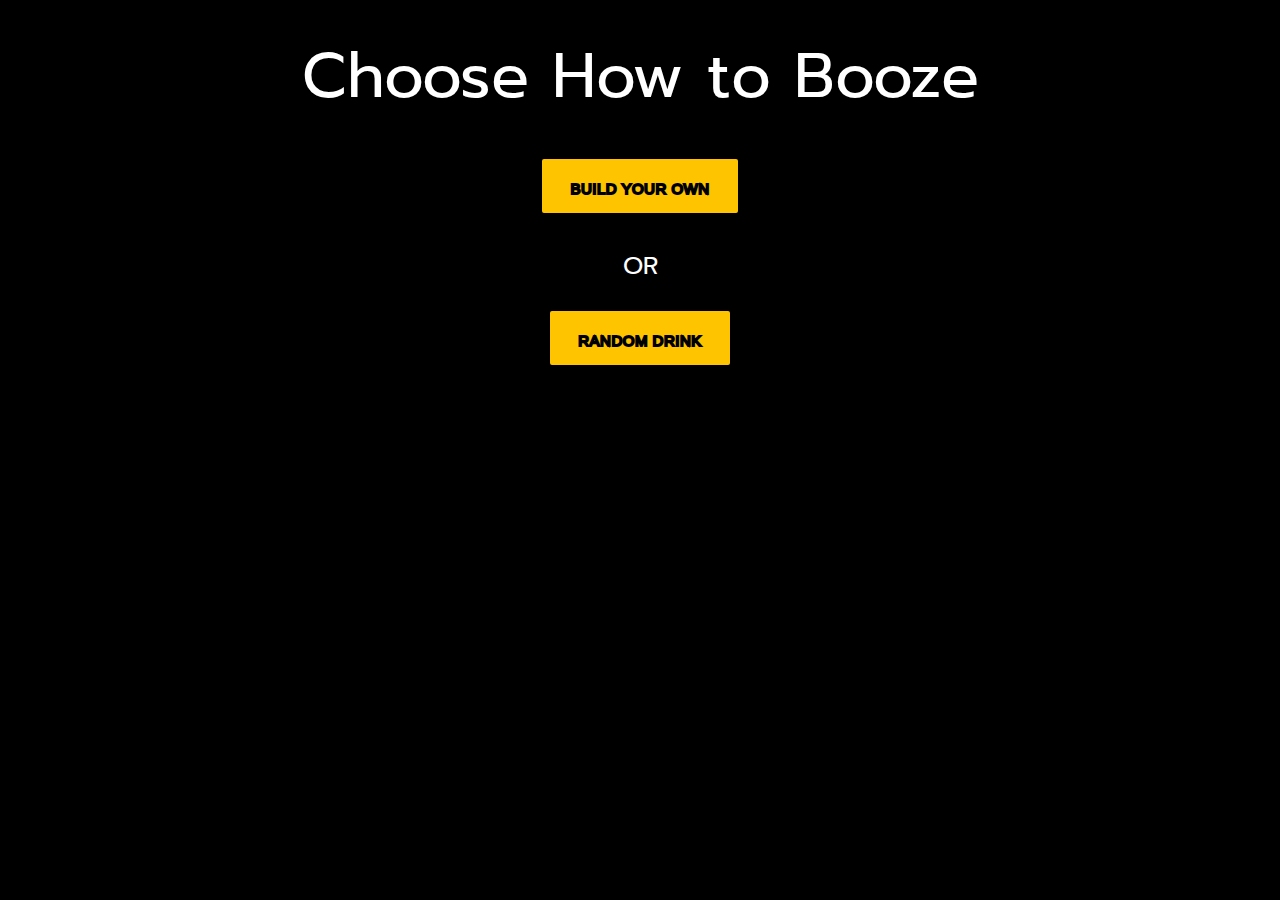
<file: drink-type.html>
<!DOCTYPE html>
<html lang="en">

<head>
    <meta charset="UTF-8">
    <meta name="viewport" content="width=device-width, initial-scale=1.0">
    <meta http-equiv="X-UA-Compatible" content="ie=edge">
    <link rel="stylesheet" href="https://cdnjs.cloudflare.com/ajax/libs/materialize/1.0.0/css/materialize.min.css">
    <link rel="stylesheet" href="https://use.fontawesome.com/releases/v5.11.2/css/all.css"
        integrity="sha384-KA6wR/X5RY4zFAHpv/CnoG2UW1uogYfdnP67Uv7eULvTveboZJg0qUpmJZb5VqzN" crossorigin="anonymous">
    <!-- Google Font -->
    <link rel="stylesheet" href="https://fonts.googleapis.com/css?family=Prompt">

    <title>Drink Type</title>

    <style>
        h1,
        h5,
        .choose-booze,
        .build-own {
            font-family: 'Prompt', sans-serif;
            text-align: center;
        }

        body {
            background-color: black;
        }

        .container 
        {
            
            color: white;
        }

       
    </style>
</head>

<body>
    <div class="container">

        

            
                <h1>Choose How to Booze</h1>
                <br>
            
            

            <div class="choose-booze">
                <a href="byo-drink.html"><button class="waves-effect amber accent-3 btn-large" style="-webkit-text-stroke: 2px black"><i
                            class="fas fa-cocktail"></i>Build Your Own</button></a>
                        </div>

                        <br>

                        <h5>OR</h5>
                        <br>

            <div class="build-own">
                  <a href="random-drink.html"><button class="waves-effect amber accent-3 btn-large" style="-webkit-text-stroke: 2px black"><i
                            class="fas fa-dice"></i>Random Drink</button></a>
            </div>
              
           


        </div>

    </div>
    <script src="https://cdnjs.cloudflare.com/ajax/libs/jquery/3.2.1/jquery.min.js"></script>
    <script src="urban.js"></script>
    <script src="cocktail.js"></script>
</body>

</html>
</file>
